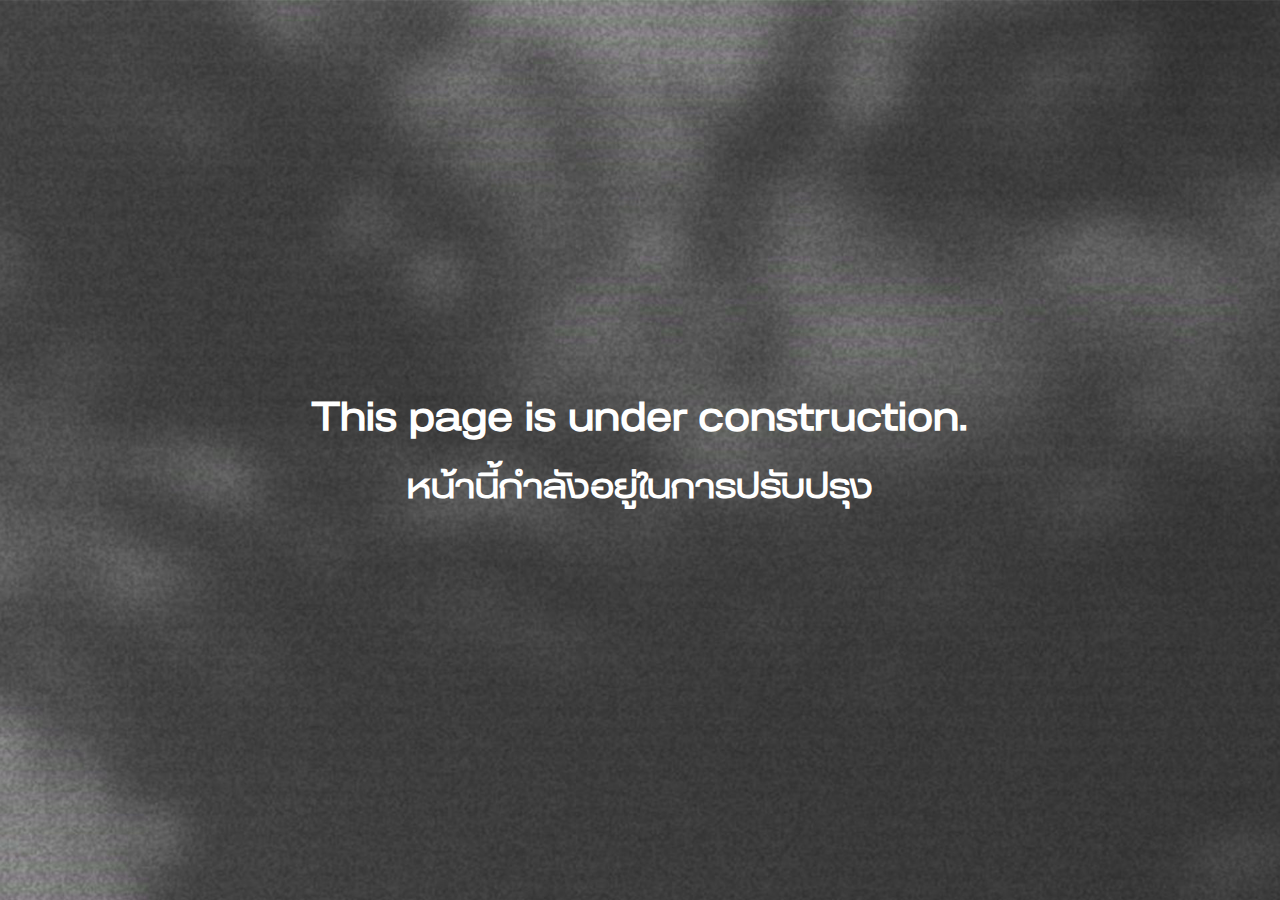
<file: Under-construction.html>
<!DOCTYPE html>
<html lang="en">
<head>
    <meta charset="UTF-8">
    <meta name="viewport" content="width=device-width, initial-scale=1.0">
    <title>ZongZheng</title>
    <!-- Icon -->
    <link rel="icon" type="image/png" href="/SRC/Index/1-HOME-TEXT1-edit.png">
    <!-- Font Awesome CSS (for icons) -->
    <link rel="stylesheet" href="https://cdnjs.cloudflare.com/ajax/libs/font-awesome/6.0.0-beta3/css/all.min.css">
    <!-- Bootstrap -->
    <link href="https://cdn.jsdelivr.net/npm/bootstrap@5.3.3/dist/css/bootstrap.min.css" rel="stylesheet" integrity="sha384-QWTKZyjpPEjISv5WaRU9OFeRpok6YctnYmDr5pNlyT2bRjXh0JMhjY6hW+ALEwIH" crossorigin="anonymous">
    <!-- Bootstrap Scripts -->
    <script src="https://cdn.jsdelivr.net/npm/@popperjs/core@2.11.8/dist/umd/popper.min.js" integrity="sha384-I7E8VVD/ismYTF4hNIPjVp/Zjvgyol6VFvRkX/vR+Vc4jQkC+hVqc2pM8ODewa9r" crossorigin="anonymous"></script>
    <script src="https://cdn.jsdelivr.net/npm/bootstrap@5.3.3/dist/js/bootstrap.min.js" integrity="sha384-0pUGZvbkm6XF6gxjEnlmuGrJXVbNuzT9qBBavbLwCsOGabYfZo0T0to5eqruptLy" crossorigin="anonymous"></script>
    <!-- Fonts -->
    <link rel="stylesheet" href="/CSS/Nav-Fonts/Fonts.css"> <!-- Font CSS -->
    <!-- CSS -->
    <link rel="stylesheet" href="/CSS/Nav-Fonts/Navbar.css"> <!-- Navbar CSS -->
    <link rel="stylesheet" href="/CSS/Index/Index.css"> <!-- Index CSS -->
    <link rel="stylesheet" href="/CSS/Index/Indexresponsive.css"> <!-- Index Responsive CSS -->
</head>
<body>
    <div class="d-flex flex-column justify-content-center align-items-center text-center text-white fs-1 fw-bold" style="width:100vw; height: 100dvh;">
        <div class="mb-3">This page is under construction.</div>
        <div class="fs-2">หน้านี้กำลังอยู่ในการปรับปรุง</div>
    </div>
</body>
</html>
</file>
<file: CSS/Nav-Fonts/Fonts.css>
/*=== เรียกใช้ฟอนต์ ===*/
@font-face {
    font-family: Anantason;
    src: url(/SRC/Fonts/AnantasonReno-ExtraExpanded.woff);
}
html,body{
    font-family: Anantason;
}
/*=== เรียกใช้ฟอนต์ ===*/
</file>
<file: CSS/Nav-Fonts/Navbar.css>
#navbar {
    position: fixed;
    width: 100%;
    top: -110px; /* Initially hidden */
    z-index: 1050; /* Ensure it appears above other content */
    transition: top 0.7s ease-in-out; /* Smooth show/hide effect */
}
.navbar { /*=== make navbar naked ===*/
    box-shadow: none;
    border-bottom: none;
    background-color: #282828;
    position: fixed;
    top: 0;
    left: 0;
    width: 100%;
    height: 80px;
    transition: 0.3s ease;
}
.navbar-brand img, .navbar-language img{ /*=== Set the img height ===*/
    height: 40px;
    transition: 0.3s ease;
}

.navbar-brand{ /*=== Logo ===*/
    display: flex;
    margin-top: -10px;
    margin-left: -12px;
    padding: 20px 25px 20px 25px;
    cursor: pointer;
    transition: 0.3s ease;
}
.navbar-brand:hover{ /*=== Logo:hover ===*/
    background-color: #111;
}
.navbar-language{ /*=== Language ===*/
    display: flex;
    margin-top: -12px;
    padding: 25px 10px 18px 10px;
    margin-right: 15px;
    cursor: pointer;
    transition: 0.3s ease;
}
.navbar-language:hover{ /*=== Language:hover ===*/
    background-color: #111;
}
.navbar-toggler{ /*=== navbar-button ===*/
    margin-top: -10px;
    padding: 10px;
    border-radius: 0px;
    transition: 0.3s ease;
}
.navbar-toggler:hover{ /*=== navbar-button:hover ===*/
    background-color: #111;
}
.custom-toggler:focus,
.custom-toggler:active,
.custom-toggler:focus-visible { /*=== make onclick have no outline and border ===*/
    border: none !important;
    outline: none !important;
    box-shadow: none !important;
}
.custom-toggler { /*=== make button border and background transparent ===*/
    border: none;
    background-color: transparent;
    transform: scale(1.6);
    transition: 0.3s ease;
}
.custom-toggler .navbar-toggler-icon { /*=== Change the button icon ===*/
    background-image: url(/SRC/Index/1-navigation-bar.png);
}
.navbar-collapse {
    position: absolute;
    top: 70px;
    padding-right: 22px;
    width: 100%;
    transition: all 0.3s ease;
    z-index: 1000;
}
.navbar-nav{
    margin-top: 0;
}
.nav-link{
    background: transparent;
    transition: 0.3s ease;
}


@media(max-width:610px){
    .navbar{
        height: 45px;
    }
    .navbar-brand img, .navbar-language img{ /*=== Set the img height ===*/
        height: 30px;
    }
    .navbar-brand, .navbar-language{
        padding: 8px;
    }
    .navbar-language{
        margin-top: -10px;
        margin-right: 0px;
    }
    .custom-toggler{
        transform: scale(1);
        padding: 8.5px;
        margin-right: -11px;
    }
    .navbar-collapse{
        top: 30px;
        padding-right: 18px;
    }
    .nav-link{
        font-size: 0.9rem !important;
    }
    
}

@media(max-width:485px){
    .navbar{
        height: 36px;
    }
    .navbar-brand img, .navbar-language img{ /*=== Set the img height ===*/
        height: 20px;
    }
    .navbar-brand{
        margin-top: -13px;
    }
    .navbar-language{
        margin-top: -13px;
    }
    .custom-toggler{
        transform: scale(0.8);
        padding: 8.5px;
        margin: -14.5px -16px 0px -5px;
    }
    .navbar-collapse{
        top: 25px;
        padding-right: 14px;
    }
    .nav-link{
        font-size: 0.75rem !important;
    }
}

@media(max-width:310px){
    .navbar{
        height: 27.25px;
    }
    .navbar-brand img, .navbar-language img{ /*=== Set the img height ===*/
        height: 15px;
    }
    .navbar-brand{
        padding: 6.5px;
        margin-top: -18.5px;
    }
    .navbar-language{
        padding: 6.5px;
        margin-top:-18.5px
    }
    .custom-toggler{
        transform: scale(0.6);
        margin: -18px -20px 0px -9px;
    }
    .navbar-collapse{
        top: 10px;
        padding-right: 12px;
    }
    .nav-link{
        font-size: 0.6rem !important;
    }
}

@media(min-width:1921px){
    nav{
        margin-top: -5px;
    }
}
</file>
<file: CSS/Index/Index.css>
html,body{
    margin: 0;
    padding: 0;
    box-sizing: border-box;
    overflow-x: hidden;
    scroll-behavior: smooth;
    -webkit-user-select: none;
    user-select: none;
}
body{
    background: url(/SRC/Index/1-BG.jpg);
    background-size: cover;
    background-repeat: no-repeat;
}

/*- Section -*/
.section-sky{
    width: 100%;
    height: 100vh;  
    position: relative;
    transition: 0.3s ease;
}
.section-rooftop{
    width: 100%;
    height: auto;
    position: relative;
    transition: 0.3s ease;
}
.section-production, .section-sound, .section-aboutus{
    width: 100%;
    height: auto;  
    position: relative;
    margin-top: -10px;
    background: #eb613e;
    transition: 0.3s ease;
}
.section-graphic, .section-motion, .section-footer{
    width: 100%;
    height: auto;  
    position: relative;
    margin-top: -10px;
    background: #282828;
    transition: 0.3s ease;
}
/*- Section-1 -*/
#bird{
    position: absolute;
    margin-top: 250px;
    margin-left: -1250px;
    height: auto;
    overflow: hidden;
    pointer-events: none;
    transition: 0.3s ease;
    transition: transform 0.2s ease-out;
    z-index: 5;
}
#bird img{
    transition: 0.3s ease;
}
.home-logo{
    position: relative;
    width: 100%;
    height: 100%;
    display: flex;
    justify-content: center;
    align-content: center;
    z-index: 2;
    transition: 0.3s ease;
}
.home-logo img{
    width: auto;
    height: auto;
    transition: 0.3s ease;
}
.cloud-parent{
    width: 100%;
    height: 100%;
    position: absolute;
    top: 0;
    left: 0;
    display:flex;
    justify-content: space-between;
    align-items: center;
    z-index: 1;
}
.cloud-left,
.cloud-right {
    position: absolute;
    transform: translateY(-50%);
    transition: 0.3s ease;
}
.cloud-left img,
.cloud-right img {
    width: 100%;
    height: auto;
    transition: 0.3s ease;
}
.cloud-left{
    text-align: start;
    top: 30%;
    left: 0;
}
.cloud-right{
    text-align: end;
    top: 60%;
    right: 0;
}

/*-Section-Rooftop-*/
.billboard{
    position: relative;
    margin-top: -125px;
    margin-left: -10px;
    z-index: 4;
    transition: 0.3s ease;
}
.billboard-text{
    position: absolute;
    top: 18%;
    left: 13%;
    font-size: 5rem;
}
.search-input-border{
    position: absolute;
    top: 51%;
    left: 13%;
    padding: 10px;
    padding-left: 90px;
    width: 35%;
    height: 12%;
    border-radius: 20px;
    font-size: 2.5rem;
    background-color: white;
    border: solid 2px #333;
}
#searchbar{
    position: absolute;
    top: -2%;
    left: 10.75%;
    padding: 15px 10px 10px 10px;
    width: 80%;
    outline: none;
    background: none;
    border: none;
    font-size: 2.5rem;
}
#searchbutton{
    position: absolute;
    top: 21%;
    left: 1.3%;
    padding: 10px;
    border: none;
    background: none;
    transform: scale(0.075);
}
#clearbutton{
    position: absolute;
    top: -13%;
    left: 18.8%;
    padding: 10px;
    border: none;
    background: none;
    transform: scale(0.05);
}
.service-list-text{
    position: absolute;
    top: 65%;
    left: 13%;
    font-size: 2rem;
}
.service-button{
    padding: 15px 30px 10px 30px;
    outline: none;
    border: solid 2px white;
    border-radius: 50px;
    color: white;
    font-size: 1.2rem;
    text-decoration: underline;
    background-color: #282828;
    transition: 0.3s ease;
}
.service-button:hover{
    transform: scale(1.05);
}
.product-service{
    position: absolute;
    top: 72%;
    left: 13%;
}
.graphic-service{
    position: absolute;
    top: 72%;
    left: 25%;
}
.sound-service{
    position: absolute;
    top: 72%;
    left: 34.5%;
}
.illustration-service{
    position: absolute;
    top: 81%;
    left: 13%;
}
.animation-service{
    position: absolute;
    top: 81%;
    left: 25%;
}
.rooftop {   
    position: absolute;
    margin-top: 350px;
    z-index: -1;
    transition: 0.3s ease;
}
/*-Section-Production-*/
.gap-production{
    gap: 0rem;
}
.production-container{
    margin-left: 195px;
    margin-bottom: 100px;
    transform: scale(0.9);
    transition: 0.3s ease;
}
.pd-compressor{
    margin-top: 185px;
    margin-right: 50px;
    transition: 0.3s ease;
}
.pd-text{
    position: absolute;
    font-size: 2rem;
    color: white;
    margin-top: 230px;
    margin-left:155px;
    cursor: pointer;
    transition: 0.5s ease;
    z-index: 10;
}
.pd-text:hover{
    color: #b1b1b1;
    transform: scale(1.05);
}
.pd-window-left, .pd-window-right{
    cursor: pointer;
    transition: 0.3s ease;
}
.pd-window-left{
    margin-top: -5px;
    margin-right: -200px;
}
/*-Section-Graphic-*/
.graphic-container{
    transition: 0.3s ease;
}
.gp-window{
    margin-top: 200px;
    margin-bottom: 170px;
    margin-left: -40px;
    transition: 0.3s ease;
}
.gp-window-left, .gp-window-middle, .gp-window-right{
    transition: 0.3s ease;
}
.gap-graphic{
    gap: 8rem;
    transition: 0.3s ease;
}
.gp-text{
    position: absolute;
    text-align: center;
    font-size: 1.8rem;
    color: white;
    margin-top: -195px;
    margin-left: -1320px;
    cursor: pointer;
    transform: rotate(-6deg);
    transition: 0.5s ease;
}
.gp-text:hover{
    color: #b1b1b1;
    transform: scale(1.05) rotate(-6deg);
    transition: 0.3s ease;
}
.bird-pd-gp-container{
    width: 100%;
}
/*-section-sound-*/
.sound-container{
    margin-left: 100px;
    transition: 0.3s ease;
}
.sd-play-button{
    position: absolute;
    margin-top: -580px;
    margin-left: -1120px;
    cursor: pointer;
    transition: 0.3s ease;
    z-index: 2;
}
.sd-play-button:hover{
    transform: scale(1.05);
}
.sd-music{
    display: none;
}
.sd-left-window{
    margin-top: 150px;
    margin-bottom: 150px;
    transition: 0.3s ease;
}
.sd-right-window{
    margin-top: -147px;
    transform: scale(0.8);
    transition: 0.3s ease;
}
.sd-text{
    position: absolute;
    text-align: center;
    font-size: 1.7rem;
    color: white;
    margin-top: -405px;
    margin-left: 160px;
    cursor: pointer;
    transform: rotate(-3.5deg);
    transition: 0.5s ease;
    z-index: 5;
}
.sd-text:hover{
    color: #b1b1b1;
    transform: scale(1.05) rotate(-3.5deg);
    transition: 0.3s ease;
}
.sd-cat{
    position: absolute;
    transform: scale(0.8);
    margin-left: 800px;
    z-index: 4;
    transition: 0.3s ease;
}
/*-section-motion-*/
.motion-container{
    margin-left: 100px;
    transition: 0.3s ease;
}
.left-motion, .middle-motion, .right-motion{
    margin-top: 200px;
    margin-bottom: 200px;
    transition: 0.3s ease;
}
.motion-eye{
    position: absolute;
    margin-left:-1500px;
    margin-top: -250px;
    transition: 0.3s ease;
}
.mt-text{
    position: absolute;
    text-align: center;
    font-size: 2rem;
    color: white;
    margin-top: -395px;
    margin-left: 1115px;
    cursor: pointer;
    transform: rotate(7.5deg);
    transition: 0.5s ease;
    z-index: 5;

}
.mt-text:hover{
    color: #b1b1b1;
    transform: scale(1.05) rotate(7.5deg);
    transition: 0.3s ease;
}
.middle-motion{
    margin-left: 50px;
    margin-right: 130px;
}
/*-section-aboutus-*/
.aboutus-container{
    margin-left: 30px;
    transition: 0.3s ease;
}
.abt-door{
    margin-top: 200px;
    margin-bottom: -0px;
    margin-right: 200px;
    transition: 0.3s ease;
}
.abt-bike{
    position: absolute;
    margin-top: 743.5px;
    margin-left: 730px;
    transition: 0.3s ease;
}
.abt-text{
    position: absolute;
    text-align: center;
    font-size: 2rem;
    color: #282828;
    margin-top: 85px;
    margin-left: -900px;
    cursor: pointer;
    transform: rotate(-5deg);
    transition: 0.5s ease;
    z-index: 5;
}
.abt-text:hover{
    color: #131313;
    transform: scale(1.05) rotate(-5deg);
    transition: 0.3s ease;
}
/*-section-footer-*/
.upper-column-container{
    margin-top: 150px;
    margin-bottom: 100px;
    transition: 0.3s ease;
}
.gap-upper-footer{
    gap: 15rem;
    transition: 0.3s ease;
}
.footer-header{
    position: relative;
    font-size: 2.25rem;
    font-weight: bold;
    color: white;
    margin-bottom: 10px;
    z-index: 2;
}
.footer-upper-column-text{
    padding-left: 5px;
    margin-bottom: 5px;
    font-size: 1.3rem;
    color: white;
    cursor: pointer;
}
.footer-upper-column-blank{
    padding-left: 5px;
    margin-bottom: 5px;
    font-size: 1.3rem;
    color: #282828;
    pointer-events: none;
    cursor: none;
}
.upper-column-line{
    width: 90%;
    height: 2px;
    background-color: white;
    border-radius: 50px;
    margin: auto;
    margin-bottom: 10px;
}

/*- Section-footer(down) -*/
.down-footer-container{
    padding: 0 90px 0 90px;
    transition: 0.3s ease;
}
.inside-down-footer-container{
    margin-top: 50px;
    margin-bottom: 50px;
}
.footer-contact{
    word-wrap: break-word;
    width: 200px;
}
.footer-email{
    position: absolute;
    margin-top: -50px;
    margin-left: 25px;
    width: 140px;
    height: 140px;
    border-radius: 50%;
    background-color: #707070;
    border: solid 2px #282828;
    text-align: center;
    text-decoration: underline;
    font-size: 1.5rem;
    transform: rotate(-10deg);
    transition: 0.3s ease;
    z-index: 1;
}
.footer-email:hover{
    font-size: 1.7rem;
}
.footer-hire-for-more{
    position: absolute;
    margin-top: -50px;
    margin-left: 90px;
    transform: scale(0.6);
}
.footer-hire-text{
    position: absolute;
    margin-top: 25px;
    margin-left: 60px;
    font-size: 1.8rem;
}
.footer-tel{
    position: absolute;
    margin-top: 10px;
    margin-left: 125px;
    width: fit-content;
    transform: scale(0.6);
}
.footer-tel-text{
    position: absolute;
    text-align: center;
    font-size: 1.8rem;
    text-decoration: underline;
    background: none;
    width: 260px;
    border: none;
    outline: none;
    margin-top: 25px;
    margin-left: 45px;
    transition: 0.3s ease;
    z-index: 2;
}
.gap-icon{
    gap: 3rem;
}
.footer-zongzheng-inc{
    margin-top: 20px;
    color: white;
    font-weight: lighter;
    font-family: 2rem;
    letter-spacing: 3px;
}
.footer-left-panel, .footer-right-panel{
    transition: 0.3s ease;
}
</file>
<file: CSS/Index/Indexresponsive.css>
@media(max-width:1600px){
<<<<<<< HEAD
    /*-section-sky-*/
    .cloud-left{
        left: 0.5%;
    }
    /*-section-rooftop*/
    .billboard{
        margin-top: -135px;
        margin-left: 100px;
        transform: scale(0.9);
    }
    .rooftop {   
        margin-top: 290px;
        transform: scale(0.9);
    }
    /*-section-production*/
    .production-container{
        margin-left: 155px;
        transform: scale(0.75);
    }
    /*-section-graphic*/
    .graphic-container{
        transform: scale(0.8);
    }
    .gp-window{
        margin-top: 150px;
        margin-bottom: 100px;
    }
    /*-section-sound-*/
    .sound-container{
        transform: scale(0.8);
    }
    .sd-left-window{
        margin-top: 50px;
        margin-bottom: 50px;
    }
    .sd-play-button{
        margin-top: -580px;
    }
    .sd-right-window{
        margin-top: -195px;
    }
    .sd-text{
        margin-top: -450px;
    }
    /*-section-motion-*/
    .motion-container{
        transform: scale(0.8);
    }
    .left-motion, .middle-motion, .right-motion{
        margin-top: 50px;
        margin-bottom: 50px;
        transition: 0.3s ease;
    }
    /*-section-aboutus*/
    .aboutus-container{
        transform: scale(0.8);
    }
    .abt-text{
        margin-bottom: -15px;
    }
    .abt-door,.abt-window{
        margin-top: 100px;
        margin-bottom: -115px;
    }
    .abt-bike{
        margin-bottom: -16px; 
    }
    /*-section-first-footer*/
    .upper-column-container{
        transform: scale(0.9);
    }
    
}
@media(max-width:1470px){
    /*-section-production*/
    .production-container{
        margin-left: 155px;
        transform: scale(0.7);
    }
    .pd-window-left{
        margin-left: -60px;
        margin-right: -220px;
    }
    /*-section-graphic*/
    .graphic-container{
        transform: scale(0.7);
    }
    /*-section-sound-*/
    .sound-container{
        transform: scale(0.75);
    }
    /*-section-motion-*/
    .motion-container{
        transform: scale(0.75);
    }
    .left-motion, .middle-motion, .right-motion{
        margin-top: 50px;
        margin-bottom: 50px;
        transition: 0.3s ease;
    } 
    /*-section-aboutus*/
    .aboutus-container{
        transform: scale(0.75);
    }
    .abt-text{
        margin-bottom: 15px;
    }
    .abt-door,.abt-window{
        margin-top: 50px;
        margin-bottom: -141px;
    }
    .abt-bike{
        margin-bottom: 7px; 
    }
    
}

@media(max-width:1400px){
    /*-section-sky-*/
    #bird img{
        transform: scale(0.9);
    }
    .home-logo img{
        transform: scale(0.9);
    }
    .cloud-left img,
    .cloud-right img{
        width: 80%;
    }
    /*-section-rooftop*/
    .billboard{
        margin-top: -155px;
        margin-left: 140px;
        transform: scale(0.8);
    }
    .rooftop {   
        margin-top: 225px;
        transform: scale(0.8);
    }
    /*-section-production*/
    .section-production{
        margin-top: -15px;
    }
}
@media(max-width:1330px){
    /*-section-production*/
    .production-container{
        margin-left: 145px;
        transform: scale(0.65);
    }
    .pd-window-left{
        margin-left: -60px;
        margin-right: -220px;
    }
    /*-section-motion-*/
    .motion-container{
        transform: scale(0.7);
    }
    .left-motion, .middle-motion, .right-motion{
        margin-top: 50px;
        margin-bottom: 50px;
        transition: 0.3s ease;
    }
    /*-section-aboutus*/
    .aboutus-container{
        transform: scale(0.7);
    }
    .abt-text{
        margin-bottom: 30px;
    }
    .abt-door,.abt-window{
        margin-top: 0px;
        margin-bottom: -165px;
    }
    .abt-bike{
        margin-bottom: 33px; 
    }
}

@media(max-width:1230px){
    #bird img{
        transform: scale(0.8);
    }
    /*-section-production*/
    .production-container{
        margin-left: 135px;
        margin-bottom: 50px;
        transform: scale(0.6);
    }
    .pd-window-left{
        margin-left: -60px;
        margin-right: -220px;
    }
    /*-section-graphic*/
    .graphic-container{
        transform: scale(0.7);
    }
    .gp-window{
        margin-top: 150px;
        margin-bottom: 100px;
    }
    .gap-graphic{
        gap: 4rem;
    }
    .gp-text{
        margin-top: -195px;
        margin-left: -1230px;
    }
    /*-section-sound-*/
    .sound-container{
        transform: scale(0.7);
    }
    /*-section-motion-*/
    .motion-container{
        transform: scale(0.6);
    }
    .left-motion, .middle-motion, .right-motion{
        margin-top: 10px;
        margin-bottom: 10px;
        transition: 0.3s ease;
    }
    /*-section-aboutus*/
    .aboutus-container{
        transform: scale(0.65);
    }
    .abt-text{
        margin-bottom: 55px;
    }
    .abt-door,.abt-window{
        margin-top: -50px;
        margin-bottom: -188px;
    }
    .abt-bike{
        margin-bottom: 60px; 
    }
    /*-section-first-footer*/
    .upper-column-container{
        transform: scale(0.8);
    }
    .gap-upper-footer{
        gap: 10rem;
    }
    /*-section-second-footer-*/
    .down-footer-container{
        padding: 0px;
        transform: scale(0.8);
    }
}


@media(max-width:1130px){
    /*-section-production*/
    .production-container{
        margin-left: 120px;
        transform: scale(0.55);
    }
    .pd-window-left{
        margin-left: -60px;
        margin-right: -220px;
    }
    /*-section-graphic*/
    .graphic-container{
        transform: scale(0.6);
    }
    .gp-window{
        margin-top: 150px;
        margin-bottom: 100px;
    }
    .gap-graphic{
        gap: 5rem;
    }
    .gp-text{
        margin-top: -195px;
        margin-left: -1230px;
    }
    /*-section-sound-*/
    .sound-container{
        transform: scale(0.65);
    }
}

@media(max-width:1100px){
    /*-section-sky-*/
    #bird img{
        transform: scale(0.7);
    }
    .home-logo img{
        transform: scale(0.8);
    }
    .cloud-left img,
    .cloud-right img{
        width: 60%;
    }
    /*-section-rooftop*/
    .billboard{
        margin-top: -185px;
        margin-left: 150px;
        transform: scale(0.7);
    }
    .rooftop {   
        margin-top: 145px;
        transform: scale(0.7);
    }
    /*-section-production*/
    .section-production{
        margin-top: -95px;
    }
    /*-section-graphic*/
    .gp-window{
        margin-top: 100px;
        margin-bottom: 50px;
    }
    /*-section-motion-*/
    .motion-container{
        transform: scale(0.55);
    }
    .left-motion, .middle-motion, .right-motion{
        margin-top: 0px;
        margin-bottom: 0px;
        transition: 0.3s ease;
    }
}

@media(max-width:1030px){
    #bird img{
        transform: scale(1);
    }
    .production-container{
        display: flex;
        flex-direction: column !important;
    }
    .production-container{
        margin-left: 0px;
        transform: scale(1);
    }
    .pd-compressor, .pd-window-left, .pd-window-right{
        margin-bottom: 100px;
    }
    .pd-compressor{
        margin-top: 100px;
        margin-right: 0px;
    }
    .pd-text{
        font-size: 2rem;
        margin-top: 145px;
    }
    .pd-window-left{
        margin-left: 0px;
        margin-right: 0px;
    }
    /*-section-graphic*/
    .graphic-container{
        transform: scale(1);
    }
    .gp-window{
        display: flex;
        flex-direction: column !important;
        margin-top: 200px;
        margin-bottom: 150px;
        margin-left: 0px;
    }
    .gp-window-left, .gp-window-middle{
        margin-bottom: 50px;
    }
    .gp-window-left{
        margin-left: -50px;
    }
    .gp-text{
        margin-top: -1560px;
        margin-left: -190px;
    }
    /*-section-sound*/
    .sound-container{
        transform: scale(1);
    }
    .sound-container{
        display: flex;
        flex-direction: column !important;
        margin-left: 0px;
    }
    .sd-left-window{
        margin-top: 200px;
        margin-bottom: 200px;
    }
    .sd-right-window{
        margin-bottom: 80px;
        margin-left:-20px;
    }
    .sd-play-button{
        margin-top: -1115px;
        margin-left: -365px;
    }
    .sd-text{
        margin-top: 575px;
        margin-left: -380px;
    }
    .sd-cat{
        transform: scale(0.8);
        margin-top: 1000px;
        margin-left: 300px;
    }
    /*-section-motion-*/
    .motion-container{
        display: flex;
        flex-direction: column !important;
        margin-left: 0;
        transform: scale(1);
    }
    .motion-eye{
        margin-left: -350px;
        margin-top: -1900px;
    }
    .mt-text{
        margin-left: 175px;
        margin-top: 1285px;
    }
    .left-motion{
        margin-top: 150px;
        transition: 0.3s ease;
    }
    .middle-motion{
        margin-left: -77px;
        margin-right: 0px;
    }
    .left-motion, .middle-motion{
        margin-bottom: 100px;
    }
    .right-motion{
        margin-left: 100px;
        margin-bottom: 150px;
    }
    /*-section-aboutus*/
    .aboutus-container{
        display: flex;
        flex-direction: column !important;
        margin-left:0;
        transform: scale(1);
    }
    .abt-text{
        margin-top: 135px;
        margin-left: 00px;
    }
    .abt-door{
        margin-top: 200px;
        margin-bottom: 0px;
        margin-right: 0;
    }
    .abt-window{
        display: none;
    }
    .abt-bike{
        display: none;
    }
    /*-section-first-footer*/
    .upper-column-container{
        transform: scale(0.8);
    }
    .gap-upper-footer{
        gap: 5rem;
    }  
    /*-section-second-footer-*/
    .down-footer-container{
        padding: 0px;
        transform: scale(0.8);
        margin-left: -65px;
        margin-right: -65px;
    }
}

@media(max-width:870px){
    #bird img{
        transform: scale(0.8);
    }
    /*-section-sky-*/
    .cloud-left img,
    .cloud-right img{
        width: 60%;
    }
    .cloud-left{
        top: 23%;
        left: 3%;
    }
    .cloud-right{
        top: 70%;
        right: 3%;
    }
    /*-section-rooftop*/
    .billboard{
        margin-top: -215px;
        margin-left: 180px;
        transform: scale(0.6);
    }
    .rooftop {   
        margin-top: 70px;
        transform: scale(0.6);
    }
    /*-section-production*/
    .section-production{
        margin-top: -175px;
    }
    .production-container{
        margin-left: 0px;
        transform: scale(0.8);
    }
    .pd-compressor, .pd-window-left, .pd-window-right{
        margin-bottom: 50px;
    }
    .pd-compressor{
        margin-top: 0px;
        margin-right: 0px;
    }
    .pd-text{
        font-size: 2rem;
        margin-top: 45px;
    }
    .pd-window-right{
        margin-bottom: -50px;
    }
    /*-Section-graphic-*/
    .graphic-container{
        transform: scale(0.8);
    }
    .gp-window{
        margin-top: 0px;
        margin-bottom: 0px;
    }
    /*-section-sound*/
    .sound-container{
        transform: scale(0.8);
    }
    .sd-left-window{
        margin-top: 0px;
    }
    .sd-play-button{
        margin-top: -1235px;
    }
    .sd-right-window{
        margin-bottom: 0px;
    }
    .sd-text{
        margin-top: 460px;
    }
    .sd-cat{
        transform: scale(0.8);
        margin-top: 900px;
    }
    /*-section-motion-*/
    .motion-container{
        transform: scale(0.8);
    }
    .left-motion{
        margin-top: -100px;
    }
    .right-motion{
        margin-bottom:-100px;
    }
    /*-section-aboutus*/
    .aboutus-container{
        display: flex;
        flex-direction: column !important;
        margin-left:0;
        transform: scale(0.8);
    }
    .abt-text{
        margin-top: 150px;
        margin-left: 00px;
    }
    .abt-door{
        margin-top: 100px;
        margin-bottom: -115px;
    } 
    /*-section-second-footer-*/
    .down-footer-container{
        padding: 0px;
        transform: scale(0.7);
        margin-left: -120px;
        margin-right: -120px;
    }
    .inside-down-footer-container{
        margin-top: 0px;
        margin-bottom: 0px;
    }
}

@media(max-width:780px){
    #bird img{
        transform: scale(0.7);
    }
    /*-section-first-footer*/
    .upper-column{
        display: flex;
        flex-direction: column !important;
    }
    .upper-column-container{
        align-items: center !important;
        transform: scale(1);
        word-wrap: break-word;
        white-space: nowrap;
        margin-bottom: 0px;
    }
    .gap-upper-footer{
        gap: 0px;
    }
    /*-Section-below-footer-*/
    .inside-down-footer-container{
        display: flex;
        flex-direction: column;
        justify-content: center;
        align-content: center;
        align-items: center;
        margin-left: 50px;
    }
    .footer-left-panel{
        margin-left: -135px;
    }
    .footer-contact{
        width: 300px;
        margin-bottom: 60px;
        margin-left: 150px;
    }
    .footer-right-panel{
        text-align: center !important;
        margin-top: 150px;
    }
}

@media(max-width:700px){
    /*-section-sky-*/
    #bird img{
        transform: scale(0.6);
    }
    .cloud-left{
        top: 20%;
    }
    .cloud-right{
        top: 77%;
    }
    /*-section-rooftop*/
    .billboard{
        margin-top: -245px;
        margin-left: 180px;
        transform: scale(0.5);
    }
    .rooftop {   
        margin-top: -10px;
        transform: scale(0.5);
    }
    /*-section-production*/
    .production-container{
        margin-left: 0px;
        transform: scale(0.6);
    }
    .pd-compressor, .pd-window-left, .pd-window-right{
        margin-bottom: 50px;
    }
    .pd-compressor{
        margin-top: -300px;
        margin-right: 0px;
    }
    .pd-text{
        font-size: 2rem;
        margin-top: -255px;
    }
    .pd-window-right{
        margin-bottom: -300px;
    }
    /*-Section-graphic-*/
    .graphic-container{
        transform: scale(0.6);
    }
    .gp-window{
        margin-top: -250px;
        margin-bottom: -250px;
    }
    /*-section-sound*/
    .sound-container{
        transform: scale(0.6);
    }
    .sd-left-window{
        margin-top: -200px;
    }
    .sd-play-button{
        margin-top: -1160px;
    }
    .sd-right-window{
        margin-bottom: -270px;
    }
    .sd-text{
        margin-top: 525px;
    }
    /*-section-motion-*/
    .motion-container{
        transform: scale(0.6);
    }
    .left-motion{
        margin-top: -350px;
    }
    .right-motion{
        margin-bottom:-350px;
    }
    /*-section-aboutus*/
    .aboutus-container{
        display: flex;
        flex-direction: column !important;
        margin-left:0;
        transform: scale(0.6);
    }
    .abt-text{
        margin-top: 50px;
        margin-left: 00px;
    }
    .abt-door{
        margin-top: -100px;
        margin-bottom: -209px;
    } 
}
@media(max-width:575.98px){
    #bird img{
        transform: scale(0.5);
    }
    /*-section-rooftop*/
    .billboard{
        margin-top: -245px;
        margin-left: 180px;
        transform: scale(0.4);
    }
    .rooftop {   
        margin-top: -57px;
        transform: scale(0.4);
    }
    /*-section-production*/
    .production-container{
        margin-left: 0px;
        transform: scale(0.5);
    }
    .pd-compressor, .pd-window-left, .pd-window-right{
        margin-bottom: 50px;
    }
    .pd-compressor{
        margin-top: -400px;
        margin-right: 0px;
    }
    .pd-text{
        font-size: 2rem;
        margin-top: -355px;
    }
    .pd-window-right{
        margin-bottom: -400px;
    }
    /*-Section-graphic-*/
    .graphic-container{
        transform: scale(0.5);
    }
    .gp-window{
        margin-top: -350px;
        margin-bottom: -350px;
    }
    /*-section-sound*/
    .sound-container{
        transform: scale(0.5);
    }
    .sd-left-window{
        margin-top: -250px;
    }
    .sd-play-button{
        margin-top: -1160px;
    }
    .sd-right-window{
        margin-bottom: -320px;
    }
    .sd-text{
        margin-top: 525px;
    }
    /*-section-motion-*/
    .motion-container{
        transform: scale(0.5);
    }
    .left-motion{
        margin-top: -500px;
    }
    .right-motion{
        margin-bottom:-500px;
    }
    /*-section-aboutus*/
    .aboutus-container{
        display: flex;
        flex-direction: column !important;
        margin-left:0;
        transform: scale(0.5);
    }
    .abt-text{
        margin-top: 100px;
        margin-left: 00px;
    }
    .abt-door{
        margin-top: -120px;
        margin-bottom: -272px;
    } 
    
}
@media(max-width:485px){
    /*-section-sky-*/
    #bird img{
        transform: scale(0.4);
    }
    .cloud-left{
        left: 0%;
    }
    .cloud-right{
        right: 0%;
    }
    /*-section-rooftop*/
    .billboard{
        margin-top: -285px;
        margin-left: 160px;
        transform: scale(0.35);
    }
    .rooftop {   
        margin-top: -120px;
        transform: scale(0.35);
    }
    /*-section-production*/
    .section-production{
        margin-top: -200px;
    }
    .production-container{
        margin-left: 0px;
        transform: scale(0.45);
    }
    .pd-compressor, .pd-window-left, .pd-window-right{
        margin-bottom: 50px;
    }
    .pd-compressor{
        margin-top: -450px;
        margin-right: 0px;
    }
    .pd-text{
        font-size: 2rem;
        margin-top: -405px;
    }
    .pd-window-right{
        margin-bottom: -450px;
    }
    /*-Section-graphic-*/
    .graphic-container{
        transform: scale(0.45);
    }
    .gp-window{
        margin-top: -400px;
        margin-bottom: -400px;
    }
    /*-section-sound*/
    .sound-container{
        transform: scale(0.45);
    }
    .sd-left-window{
        margin-top: -300px;
    }
    .sd-play-button{
        margin-top: -1210px;
    }
    .sd-right-window{
        margin-bottom: -325px;
    }
    .sd-text{
        margin-top: 480px;
    }
    /*-section-motion-*/
    .motion-container{
        transform: scale(0.45);
    }
    .left-motion{
        margin-top: -550px;
    }
    .right-motion{
        margin-bottom:-550px;
    }
    /*-section-aboutus*/
    .aboutus-container{
        display: flex;
        flex-direction: column !important;
        margin-left:0;
        transform: scale(0.45);
    }
    .abt-text{
        margin-top: 100px;
        margin-left: 00px;
    }
    .abt-door{
        margin-top: -150px;
        margin-bottom: -298px;
    } 
}
@media(max-width:375px){
    /*-section-sky-*/
    .home-logo img{
        transform: scale(0.7);
    }
    .cloud-left{
        left: -10%;
    }
    .cloud-right{
        right: -10%;
    }
    /*-section-rooftop*/
    .billboard{
        margin-top: -295px;
        margin-left: 140px;
        transform: scale(0.3);
    }
    .rooftop {   
        margin-top: -155px;
        transform: scale(0.3);
    }
    /*-section-production*/
    .section-production{
        margin-top: -220px;
    }
    .production-container{
        margin-left: 0px;
        transform: scale(0.4);
    }
    .pd-compressor, .pd-window-left, .pd-window-right{
        margin-bottom: 50px;
    }
    .pd-compressor{
        margin-top: -525px;
        margin-right: 0px;
    }
    .pd-text{
        font-size: 2rem;
        margin-top: -485px;
    }
    .pd-window-right{
        margin-bottom: -500px;
    }
    /*-Section-graphic-*/
    .graphic-container{
        transform: scale(0.4);
    }
    .gp-window{
        margin-top: -450px;
        margin-bottom: -450px;
    }
    /*-section-sound*/
    .sound-container{
        transform: scale(0.4);
    }
    .sd-left-window{
        margin-top: -350px;
    }
    .sd-play-button{
        margin-top: -1210px;
    }
    .sd-right-window{
        margin-bottom: -370px;
    }
    .sd-text{
        margin-top: 480px;
    }
    /*-section-motion-*/
    .motion-container{
        transform: scale(0.4);
    }
    .left-motion{
        margin-top: -650px;
    }
    .right-motion{
        margin-bottom:-650px;
    }
    /*-section-second-footer-*/
    .down-footer-container{
        transform: scale(0.5);
    }
    .inside-down-footer-container{
        margin-top: -100px;
        margin-bottom: -50px;
    }
}
@media(max-width:310px){
    /*-section-sky-*/
    #bird img{
        transform: scale(0.3);
    }
    .home-logo img{
        transform: scale(0.5);
    }
    .cloud-left{
        top: 30%;
    }
    .cloud-right{
        top: 70%;
    }
    /*-section-rooftop*/
    .billboard{
        margin-top: -305px;
        margin-left: 100px;
        transform: scale(0.25);
    }
    .rooftop {   
        margin-top: -190px;
        transform: scale(0.25);
    }
    /*-section-production*/
    .section-production{
        margin-top: -325px;
    }
    .production-container{
        margin-left: 0px;
        transform: scale(0.3);
    }
    .pd-compressor, .pd-window-left, .pd-window-right{
        margin-bottom: 150px;
    }
    .pd-compressor{
        margin-top: -525px;
        margin-right: 0px;
    }
    .pd-text{
        font-size: 2rem;
        margin-top: -485px;
    }
    .pd-window-right{
        margin-bottom: -750px;
    }
    /*-Section-graphic-*/
    .graphic-container{
        transform: scale(0.3);
    }
    .gp-window{
        margin-top: -300px;
        margin-bottom: -600px;
    }
    /*-section-sound*/
    .sound-container{
        transform: scale(0.3);
    }
    .sd-left-window{
        margin-top: -400px;
    }
    .sd-play-button{
        margin-top: -1160px;
    }
    .sd-right-window{
        margin-bottom: -475px;
    }
    .sd-text{
        margin-top: 530px;
    }
    /*-section-motion-*/
    .motion-container{
        transform: scale(0.3);
    }
    .left-motion{
        margin-top: -800px;
    }
    .right-motion{
        margin-bottom:-800px;
    }
    /*-section-aboutus*/
    .aboutus-container{
        display: flex;
        flex-direction: column !important;
        margin-left:0;
        transform: scale(0.4);
    }
    .abt-text{
        margin-top: 125px;
        margin-left: 00px;
    }
    .abt-door{
        margin-top: -150px;
        margin-bottom: -337px;
    } 
}
@media(min-width:1921px){
    /*-section-sky-*/
    #bird img{
        transform: scale(1.52);
    }
    .cloud-left img,
    .cloud-right img{
        transform: scale(1.52);
    }
    .cloud-left{
        left: 10%;
    }
    .cloud-right{
        right: 10%;
    }
    /*-section-rooftop*/
    .billboard{
        margin-top: -50px;
        margin-left: -150px;
        transform: scale(1.3);
        transition: 0.3s ease;
    }
    .rooftop{
        width: 100%;
        margin-top: 490px;
    }
    .rooftop img{
        width: 100%;
    }
    /*-section-production*/
    .section-production{
        margin-top: 150px;
    }
    .production-container{
        transform: scale(1.3);
        margin-top: 300px;
        margin-bottom: 400px;
        margin-left: 280px;
    }
    /*-Section-graphic-*/
    .graphic-container{
        transform: scale(1.3);
        margin-bottom: 190px;
    }
    .gp-window{
        margin-top: 400px;
        margin-bottom: 300px;
    }
    /*-section-sound-*/
    .sound-container{
        margin-top: 0px;
        margin-left: 100px;
        transition: 0.3s ease;
    }
    .sd-play-button{
        position: absolute;
        margin-top: -680px;
        margin-left: -1480px;
        cursor: pointer;
        transition: 0.3s ease;
        z-index: 2;
    }
    .sd-music{
        display: none;
    }
    .sd-left-window{
        margin-top: 420px;
        margin-bottom: 350px;
        transform: scale(1.3);
        transition: 0.3s ease;
    }
    .sd-right-window{
        margin-top: -145px;
        margin-left: 250px;
        margin-bottom: 0px;
        transform: scale(1.1);
        transition: 0.3s ease;
    }
    .sd-text{
        position: absolute;
        text-align: center;
        font-size: 2.2rem;
        color: white;
        margin-top: -500px;
        margin-left: 270px;
        cursor: pointer;
        transform: rotate(-3.5deg);
        transition: 0.5s ease;
        z-index: 2;
    }
    .sd-cat{
        margin-top: 150px;
        margin-left: 1200px;
    }
    /*-section-motion-*/
    .motion-eye{
        margin-left: -1600px;
        z-index: 5;
    }
    .mt-text{
        font-size: 2.5rem;
        margin-left: 1550px;
        margin-top: -525px;
        z-index: 5;
    }
    .left-motion, .middle-motion, .right-motion{
        margin-top: 400px;
        margin-bottom: 400px;
        transform: scale(1.3);
    }
    .middle-motion{
        margin-left: 250px;
        margin-right: 350px;
    }
    /*-section-aboutus*/
    .abt-door{
        margin-top: 300px;
        margin-bottom: 141px;
        margin-right: 400px;
        transform: scale(1.3);
    } 
    .abt-text{
        font-size: 3rem;
        margin-top: 20px;
        margin-left: -1100px;
    }
    .abt-window{
        transform: scale(1.3);
    }
    .abt-bike{
        margin-left: 800px;
        margin-bottom: -125px;
        transform: scale(1.3);
    }
=======
    .section
>>>>>>> 57cd7b998b0da9c00d2ad3566a94e9d074e95400
}
</file>
